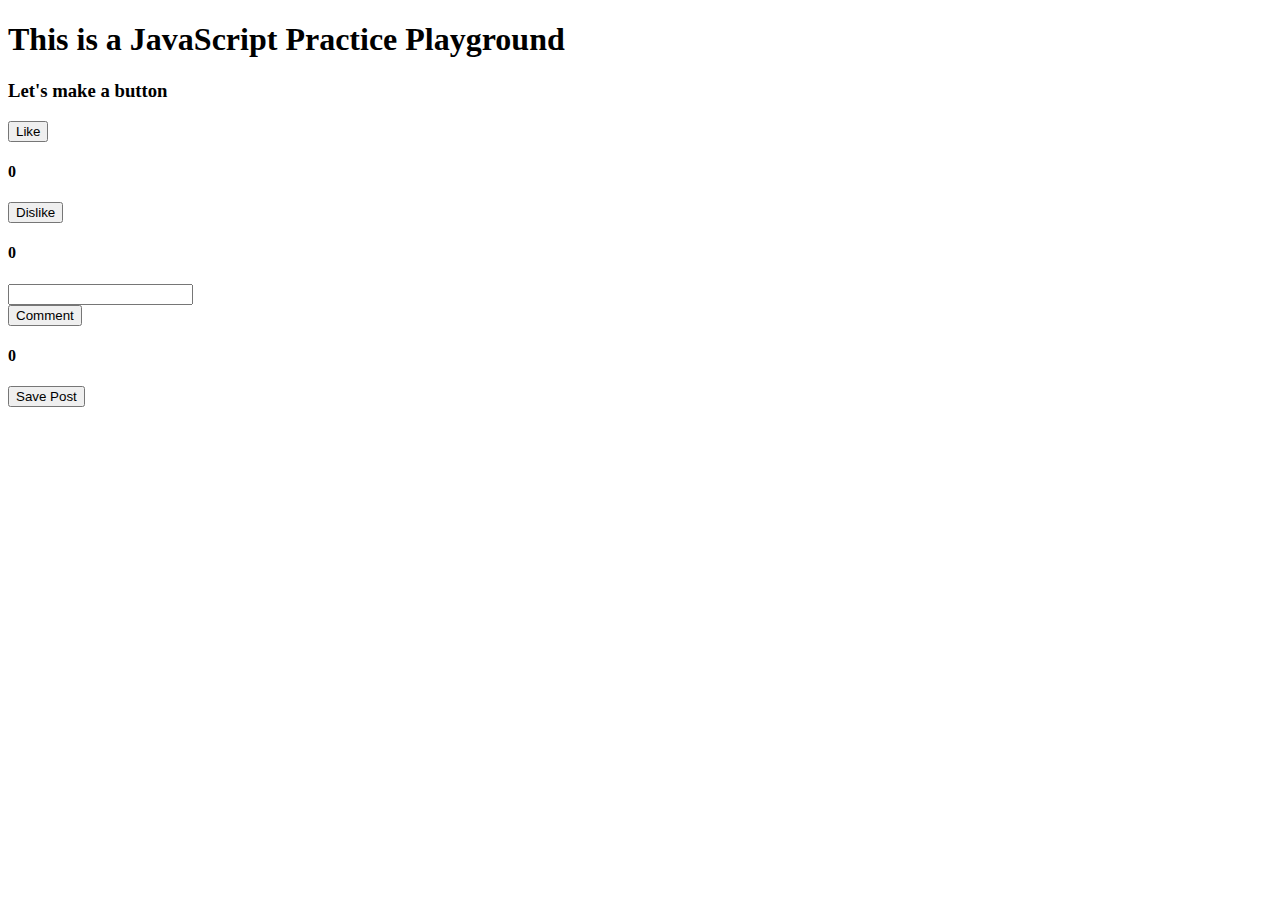
<file: JS/Day1.html>
<!DOCTYPE html>
<html lang="en">
<head>
    <meta charset="UTF-8">
    <meta name="viewport" content="width=device-width, initial-scale=1.0">
    <title>JS Practice</title>
</head>
<body>
    <h1>This is a JavaScript Practice Playground</h1>
    <h3>Let's make a button</h3>
    <button onclick="addlike()">Like</button>
    <h4 id="cnt">0</h4>

    <button onclick="dislike()">Dislike</button>
    <h4 id="dcnt">0</h4>

    <form id="form">
        <input type="text"/>               
        
    </form>
    <button onclick="comment()">Comment</button>
    <h4 id="cmnt">0</h4>
 
    <button onclick="save()">Save Post</button>
</body>

<script>
    let count = 0;
    let dcount = 0;

    function addlike()
    {
        if(count===0)
        {
            if(dcount===1)
            {
                dcount--;
                document.getElementById("dcnt").textContent = dcount;
            }
            count++;
            document.getElementById("cnt").textContent = count;
        }
        else if(count===1)
        {
            count--;
            document.getElementById("cnt").textContent = count;
        }
    }
    function dislike()
    {
        
        if(dcount===0)
        {

            if(count===1)
            {
                count--;
                document.getElementById("cnt").textContent=count;
            }
            dcount++;
            document.getElementById("dcnt").textContent = dcount;

        }
        else if(dcount===1)
        {
            dcount--;
            document.getElementById("dcnt").textContent = dcount;
        }
    }
    function comment()
    {
        
    }

</script>
</html>
</file>
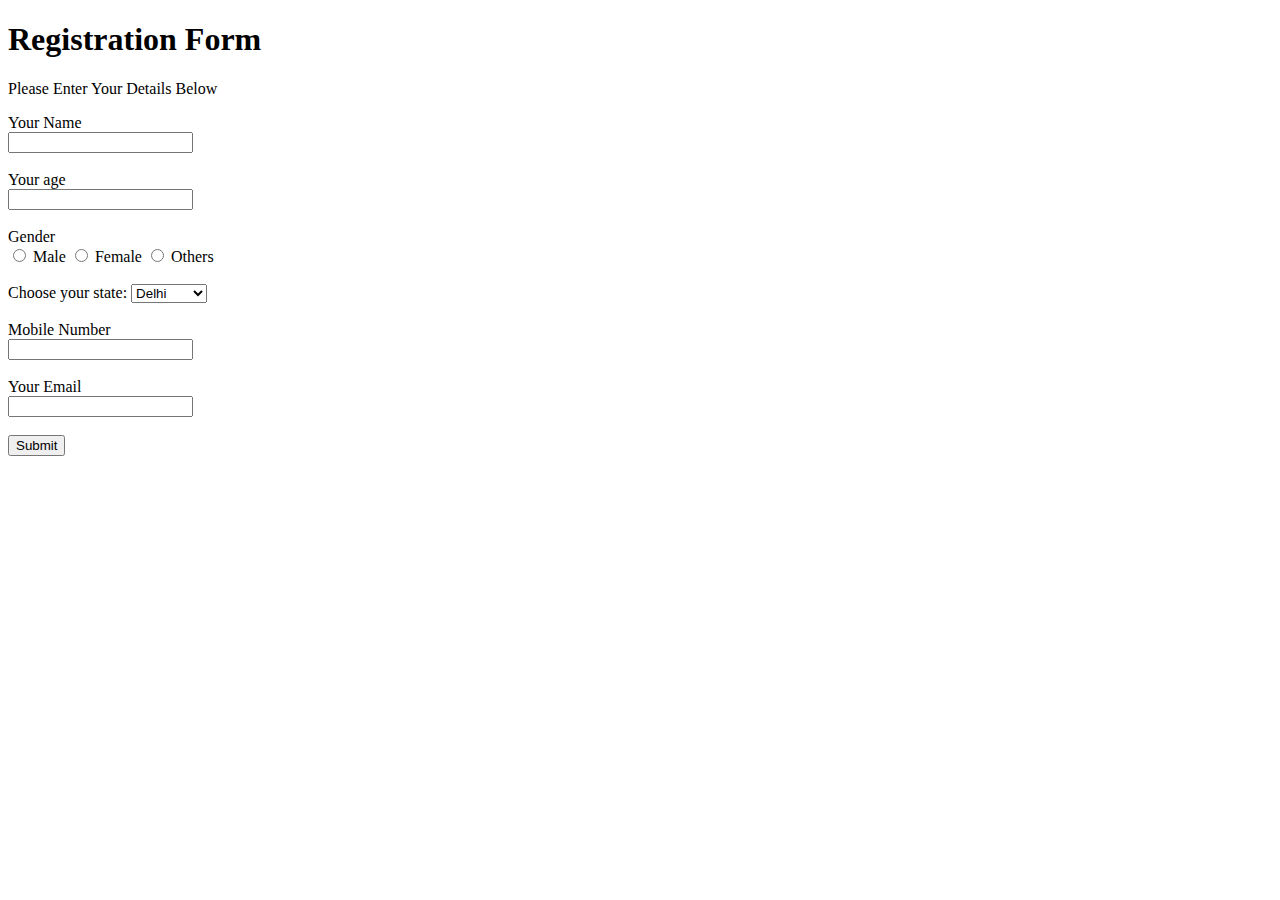
<file: JS/Day2 - Reg Form.html>
<!DOCTYPE html>
<html lang="en">

<head>
    <meta charset="UTF-8">
    <meta name="viewport" content="width=device-width, initial-scale=1.0">
    <title>Registration Form</title>
</head>

<body>
    <h1>Registration Form</h1>
    <p>Please Enter Your Details Below</p>

    <form id="regform" name="form">
        <!-- Name -->
        <label for="fname">Your Name</label><br>
        <input type="text" id="fname" name="fname"><br><br>

        <!-- Age -->
        <label for="age">Your age</label><br>
        <input type="number" id="age" name="age"><br><br>

        <!-- Gender -->
        <label for="Gender">Gender</label><br>
        <input type="radio" name="Gender" id="Male" value="Male">
        <label for="Male">Male</label>
        <input type="radio" name="Gender" id="Female" value="Female">
        <label for="Female">Female</label>
        <input type="radio" name="Gender" id="Others" value="Others">
        <label for="Others">Others</label>


        <br><br>
        <!-- State -->
        <label for="states">Choose your state:</label>
        <select id="state" name="statelist" form="regform">
            <option value="Delhi">Delhi</option>
            <option value="Mumbai">Mumbai</option>
            <option value="Kolkata">Kolkata</option>
            <option value="Banglore">Banglore</option>
        </select>
        <br><br>

        <!-- Mobile Number -->
        <label for="Mob">Mobile Number</label><br>
        <input type="number" id="mob" name="Mob" minlength="10" maxlength="10"><br><br>

        <!-- Email -->
        <label for="email">Your Email</label><br>
        <input type="email" name="email" id="email"><br><br>

        <!-- Submit -->
        <button id="btn">Submit</button>

    </form>

    <!-- JavaScript for Form Validation and submit button-->
    <script>

        function checkValidation(fname, age, Gender, Male, state, email) {

            //name validation
            if (fname.length <= 0) //means the name is empty
            {
                document.getElementById("fname").style.border = "2px solid red"

            }
            else {
                document.getElementById("fname").style.border = "2px solid black"
            }

            //age validation
            if (age.length <= 0) {
                document.getElementById("age").style.border = "2px solid red";
            }
            else {
                document.getElementById("age").style.border = "2px solid black";
            }

            //Gender Verification 
            var selected = document.querySelector('input[name="Gender"]:checked');

            if (selected != null) {
                document.getElementById("male").style.border = "2px solid black"
            }
            else {
                document.getElementById("male").style.border = "2px solid red";
            }

            //mobile number

            if (mob.length < 10) {
                document.getElementById("mob").style.border = "2px solid red"
            }
            else {
                document.getElementById("mob").style.border = "2px solid black"
            }

            //email verification
            var x = document.form.email.value;
            var atposition = x.indexOf("@");
            var dotposition = x.lastIndexOf(".");
            if (atposition < 1 || dotposition < atposition + 2 || dotposition + 2 >= x.length) {
                document.getElementById("email").style.border = "2px solid red"
            }
            else
            {
                document.getElementById("email").style.border = "2px solid black"
            }

            return(fname.length<=0 || age.lenght<=0 || mob.length<10);
        }

        function printDetails()
        {
            
            event.preventDefault(); //prevents the form from submitting normally

            var name = document.getElementById("fname").value;
            var age = document.getElementById("age").value;
            var Gender = document.querySelector('input[name="Gender"]:checked').value;
            var state = document.querySelector('input[name=states]').value;
            var phone = document.getElementById("mob").value;
            var email = document.getElementById("email").value;

            var obj = {
                name : fname,
                age : age,
                Gender : Gender,
                state : state,
                phone : mob,
                email : email
            }

            if(checkValidation(name, age, mob))
            {
                document.getElementById("error").textContent = "Please field highlighted fields";
                document.getElementById("error").style.color = "red";
            }

            else
            {
                console.log(obj);
                document.getElementById("error").textContent = "";
            }
            // console.log("age: " + age);
            // console.log("Name: " + name);
            // console.log("Gender: " + Gender);

        }

        document.querySelector("#btn").addEventListener("click",printDetails);

        

    </script>
</body>

</html>
</file>
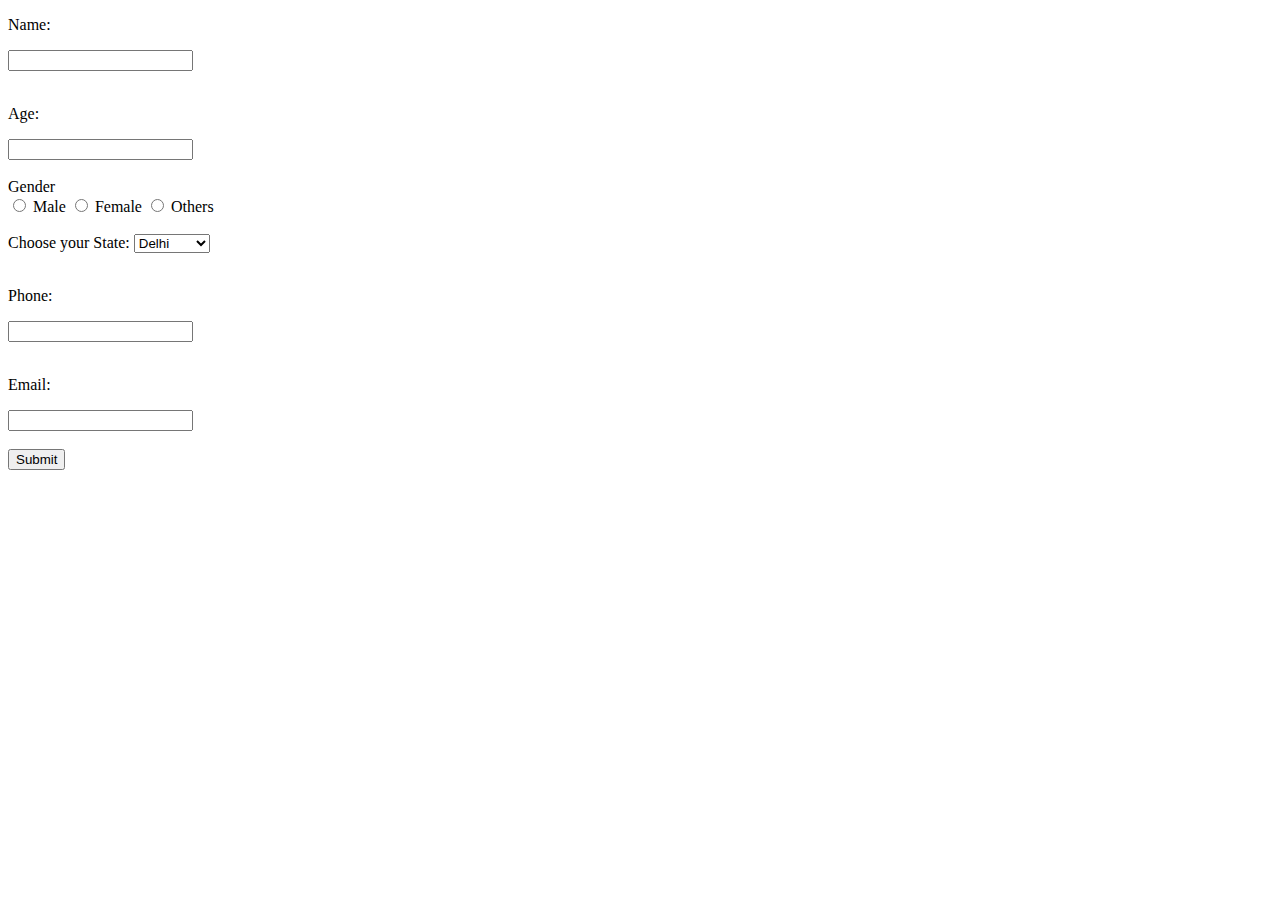
<file: JS/Day3.html>
<!DOCTYPE html>
<html lang="en">
<head>
    <meta charset="UTF-8">
    <meta name="viewport" content="width=device-width, initial-scale=1.0">
    <title>Document</title>
</head>
<body>
    
    <!-- NAME -->
    <p>Name:</p>
    <input type="text" id="name"><br><br>
    
    <!-- AGE -->
    <p>Age:</p>
    <input type="text" id="age"><br><br>

    
    <!-- GENDER -->
    <label for="Gender">Gender</label><br>
    <input type="radio" name="Gender" id="Male" value="Male">
    <label for="Male">Male</label>
    <input type="radio" name="Gender" id="Female" value="Female">
    <label for="Female">Female</label>
    <input type="radio" name="Gender" id="Others" value="Others">
    <label for="Others">Others</label>

    <br><br>

    <!-- STATES -->
    <label for="states">Choose your State: </label>
    <select name="statelist" id="state">
        <option value="Delhi">Delhi</option>
        <option value="Kolkata">Kolata</option>
        <option value="Mumbai">Mumbai</option>
        <option value="Banglore">Banglore</option>

    </select>
    <br><br>

    <!-- MOB -->
    <p>Phone: </p>
    <input type="text" id="mob">
    <br><br>

    <!-- Email -->
    <p>Email: </p>
    <input type="text" id="email">
    <br><br>

    <button id="btn">Submit</button>
    <p id="error"></p>
</body>
</html>

<script>
    
    // to check if the form is correctly filled 
    function checkValidation(name, age, Gender, Male, mob, email)
    {
        // Validation for name
        if(name.length<=0)
        {
            document.getElementById("name").style.border="2px solid red";
        }
        else
        {
            document.getElementById("name").style.border="2px solid green";
        }

        //Validation for age
        if(age.length<=0 || age!=Number)
        {
            document.getElementById("age").style.border="2px solid red";
        }
        else
        {
            document.getElementById("age").style.border="2px solid green";
        }

        //Validation for Gender
        var selected = document.querySelector('input[name="Gender"]:checked');

        if (selected != null) {
            document.getElementById("male").style.border = "2px solid red"
        }
        else {
            document.getElementById("male").style.border = "2px solid black";
        }

        //validation for mobile number 
        if(mob.length<10)
        {
            document.getElementById("mob").style.border="2px solid red";
        }
        else
        {
            document.getElementById("mob").style.border="2px solid green";
        }

        //validation for email
        if(email.length <=0)
        {
            document.getElementById("email").style.border="2px solid red"; 
        }
        else
        {
            document.getElementById("email").style.border="2px solid green";
        }
        
        var x = document.getElementById("email").value;
        var atposition = x.indexOf("@");
        var dotposition = x.lastIndexOf(".");
        if (atposition < 1 || dotposition < atposition + 2 || dotposition + 2 >= x.length) {
            document.getElementById("email").style.border = "2px solid red"
            return false;
        }
        else
        {
            document.getElementById("email").style.border = "2px solid green"
            return true
        }

        return(name.length<=0 || email.length<=0 || age.length<=0 || mob.length<10 || selected!=null
        )

    }

    document.querySelector("#btn").addEventListener("click", printDetails);

    function printDetails()
    {
        let name = document.getElementById("name").value;
        let age = document.getElementById("age").value;
        let gender = document.getElementById("Gender").value;
        let state = document.getElementById("state").value;
        let phone = document.getElementById("mob").value;
        let emails = document.getElementById("email").value;

        let obj = {
            name : name,
            age : age,
            email : email,
            phone : mob,
            gender : Gender,
            state : state
        }

        if(checkValidation(name, email, age, mob, selected))
        {
            document.getElementById("btn").style.backgroundColor= "red"
            //document.getElementById("btn").style.backgroundColor= "red"
            document.getElementById("error").textContent="Please fill the highlighted fields!";
            document.getElementById("error").style.color="red";
        }
        else
        {
            console.log(obj);
            document.getElementById("error").textContent = "";
        }

    }
</script>
</file>
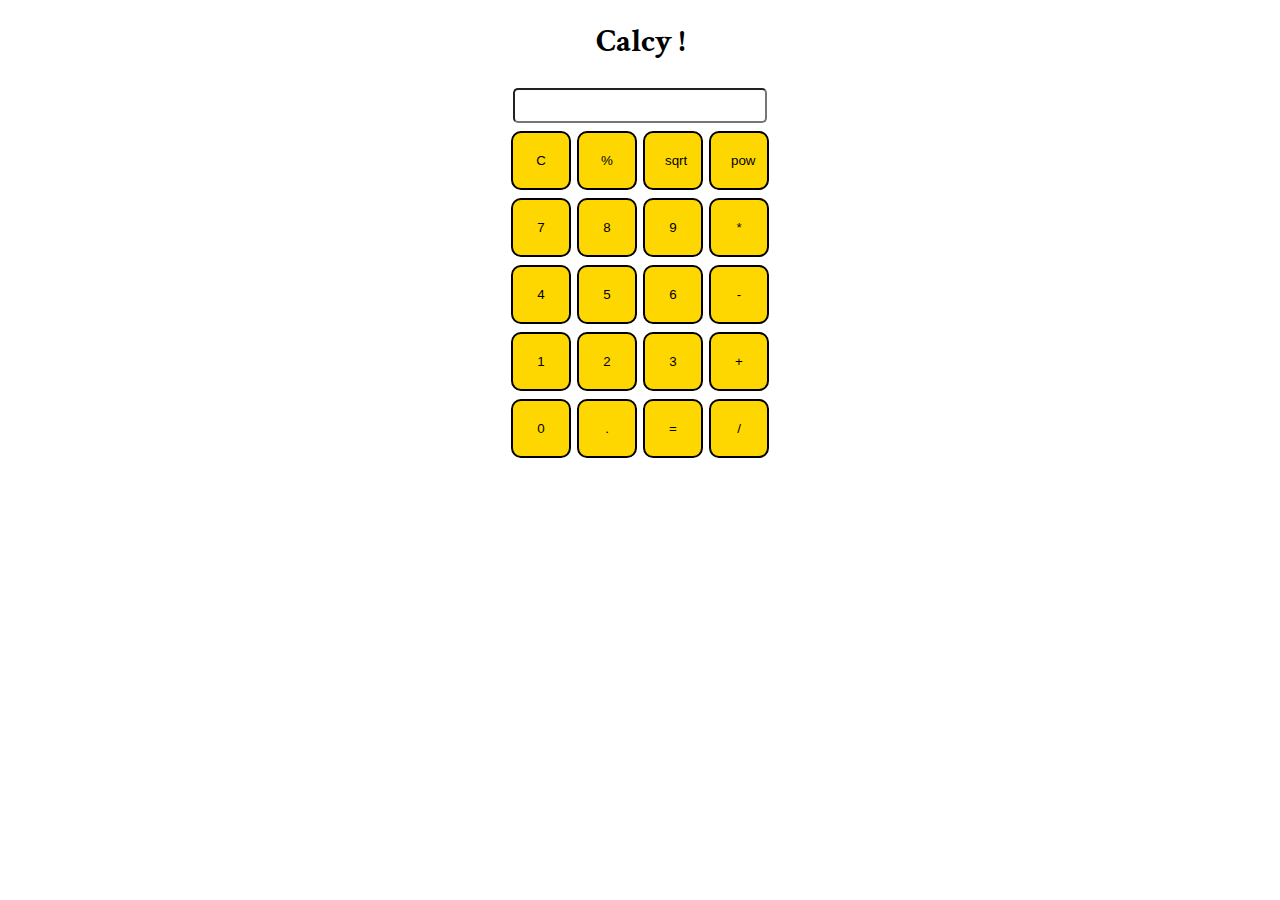
<file: JS/Calculator/calculator.html>
<!DOCTYPE html>
<html lang="en">
<head>
    <meta charset="UTF-8">
    <meta name="viewport" content="width=device-width, initial-scale=1.0">
    <title>Calcy</title>
    <link rel="stylesheet" href="utility.css">
    <link rel="stylesheet" href="style.css">
</head>
<body>
    <h1 class="text-center">Calcy !</h1>
   <div class="container flex flex-col mx-auto">
        
        <div class="row">
            <input type="text" class="input" id="">
        </div>
        <div class="row">
            <button class="button">C</button>
            <button class="button">%</button>
            <button class="button">sqrt</button>
            <button class="button">pow</button>
        </div>
        <div class="row">
            <button class="button">7</button>
            <button class="button">8</button>
            <button class="button">9</button>
            <button class="button">*</button>
        </div>
        <div class="row">
            <button class="button">4</button>
            <button class="button">5</button>
            <button class="button">6</button>
            <button class="button">-</button>
        </div>
        <div class="row">
            <button class="button">1</button>
            <button class="button">2</button>
            <button class="button">3</button>
            <button class="button">+</button>
        </div>
        <div class="row">
            <button class="button">0</button>
            <button class="button">.</button>
            <button class="button">=</button>
            <button class="button">/</button>
            <!-- <button class="button">C</button> -->
        </div>
   </div>
</body>
</html>
<script>
    let string = "";
    let buttons = document.querySelectorAll('.button');
    
    Array.from(buttons).forEach((button)=>{    //inn buttons se ek array banao 
        button.addEventListener('click',(e)=>{
            if(e.target.innerHTML == "=")
            {
                string = eval(string);
                document.querySelector('input').value = string;
            }
            else if(e.target.innerHTML == 'C')
            {
                string = ''
                document.querySelector('input').value = string;
            }
            else
            {
                
            console.log(e.target) 
            string = string + e.target.innerHTML;
            document.querySelector('input').value = string;
            }
        })
        
    })
</script>
</file>
<file: JS/Calculator/utility.css>
@import url('https://fonts.googleapis.com/css2?family=Bricolage+Grotesque:opsz,wght@10..48,300&family=Crimson+Text&display=swap');
.text-center{
    text-align: center
}
.bg-red
{
    background: red;
}
.mx-auto
{
    margin: auto;
}

.button
{
    padding: 20px;
    border-radius: 10px;
    border: 2px solid black;
    margin: 0 1px;
    cursor: pointer;
    background-color: gold;
    width: 60px ;
    transition: background 0.5s, transform 0.2s;
}
.button:hover{
    background: red;
    transform: translateY(-5px);
    color: white;
}
.button:active
{
    background: maroon;
    transform: translateY(3px);
}
.flex
{
    display: flex;
}
.flex-col
{
    flex-direction: column;
    justify-content: center;
    align-items: center;
}
.row
{
    margin: 4px;
}
.row input{
    border-radius: 5px;
    padding:4px 5px;
    margin:0;
    font-size: 20px;
    width: 240px;
}
</file>
<file: JS/Calculator/style.css>
.html, body{
    font-family: 'Bricolage Grotesque', sans-serif;
    font-family: 'Crimson Text', serif;

}
</file>
